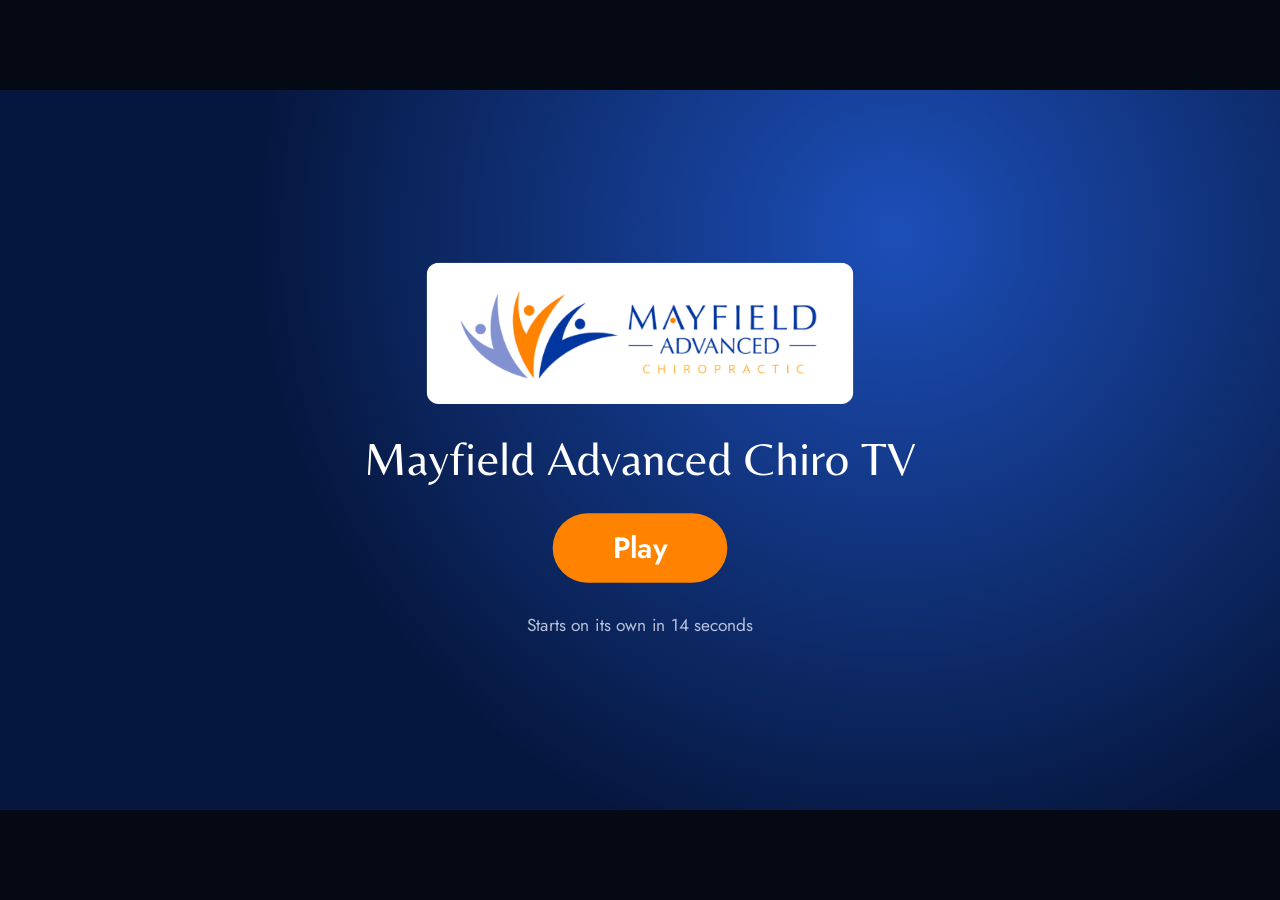
<file: index.html>
<!doctype html>
<html lang="en">
<head>
<meta charset="utf-8">
<meta name="viewport" content="width=device-width,initial-scale=1">
<title>Mayfield Advanced Chiro TV</title>
<link rel="preconnect" href="https://fonts.googleapis.com">
<link rel="preconnect" href="https://fonts.gstatic.com" crossorigin>
<link rel="stylesheet" href="https://fonts.googleapis.com/css2?family=Belleza&family=Jost:wght@400;500;600&display=swap">
<link rel="stylesheet" href="src/tv.css">
<style>
  html, body { height: 100%; margin: 0; background: #050913; overflow: hidden; }
  [hidden] { display: none !important; }
  #stage { position: absolute; left: 50%; top: 50%; transform-origin: center; }
  .start { position: absolute; inset: 0; z-index: 20; background: radial-gradient(circle at 70% 20%, #1c4fb9, #06173f 60%); display: flex; flex-direction: column; align-items: center; justify-content: center; gap: 46px; }
  .start img { width: 640px; background: #fff; padding: 30px 40px; border-radius: 18px; }
  .start h2 { margin: 0; font: 400 72px/1 var(--font-display); color: #fff; }
  .start button { font: 600 44px/1 var(--font-body); color: #fff; background: var(--orange); border: 0; border-radius: 60px; padding: 30px 90px; cursor: pointer; }
  .start button:focus-visible { outline: 6px solid #fff; outline-offset: 6px; }
  .start .hint { font: 400 26px/1.4 var(--font-body); color: var(--muted); }
  .controls { position: fixed; left: 50%; bottom: 14px; transform: translateX(-50%); z-index: 30; display: flex; flex-wrap: wrap; justify-content: center; gap: 8px; padding: 10px; border-radius: 14px; background: rgba(8,14,34,.92); border: 1px solid rgba(255,255,255,.15); opacity: 0; transition: opacity .4s; max-width: calc(100vw - 32px); }
  .controls.show { opacity: 1; }
  .controls button, .controls select { font: 500 14px/1 "Jost", "Segoe UI", sans-serif; color: #fff; background: #1b2a55; border: 1px solid rgba(255,255,255,.2); border-radius: 8px; padding: 9px 12px; cursor: pointer; }
</style>
</head>
<body>
<div class="stage" id="stage">
  <div class="sky"></div>
  <video class="bgv" id="bgA" muted playsinline preload="auto"></video>
  <video class="bgv" id="bgB" muted playsinline preload="auto"></video>
  <div class="bgshade"></div><div class="sun"></div>
  <canvas class="fx" id="fx" width="1920" height="1080"></canvas>

  <aside class="rail">
    <div class="rail-slot"><div class="side" id="sideA"></div><div class="side" id="sideB"></div></div>
    <div class="logo-plate"><img src="media/logo.png" alt="Mayfield Advanced Chiropractic"></div>
  </aside>
  <section class="main" id="main"></section>

  <div class="clockchip"><span id="clock">--:--</span><span class="sep" id="wsep" hidden></span><span id="weather" hidden></span></div>

  <div class="vbreak" id="vbreak">
    <div class="vside"><h2>From our YouTube channel</h2><p id="vtitle"></p></div>
    <div class="vframe" id="vframe"></div>
    <div class="vside"><img src="media/logo.png" alt=""><p>Watch more on YouTube<br><b>@mayfieldadvancedchiropractic</b></p></div>
  </div>

  <div class="spot" id="spot"><video id="spotv" playsinline preload="none"></video></div>

  <div class="crawler"><div class="crawl-track" id="crawl"></div></div>

  <div class="start" id="start">
    <img src="media/logo.png" alt="Mayfield Advanced Chiropractic">
    <h2>Mayfield Advanced Chiro TV</h2>
    <button id="go" type="button">Play</button>
    <div class="hint">Starts on its own in <span id="count">15</span> seconds</div>
  </div>
</div>

<div class="controls" id="controls" aria-label="Display controls">
  <button type="button" id="c-prev">◀ Prev</button>
  <button type="button" id="c-next">Next ▶</button>
  <button type="button" id="c-music">Music: on</button>
  <select id="c-theme" aria-label="Theme month"></select>
  <button type="button" id="c-video">Play next video</button>
  <button type="button" id="c-full">Full screen</button>
</div>

<script src="lib/qrcode.js"></script>
<script src="content/fallback.js"></script>
<script src="src/render.js"></script>
<script src="src/player.js"></script>
<script>if ("serviceWorker" in navigator && location.protocol === "https:") navigator.serviceWorker.register("sw.js").catch(() => {});</script>
</body>
</html>
</file>
<file: src/tv.css>
/* Mayfield Advanced Chiro TV: shared stage styles (player + review previews).
   Stage: fixed 1920x1080. Side third (rail) 0-650, main screen 650-1920, crawler bottom 84px. */
.stage {
  --ink: #050913;
  --navy: #0436a0;
  --navy-deep: #06173f;
  --orange: #ff8200;
  --lavender: #a9b0ee;
  --sky-light: #9fc0ea;
  --paper: #ffffff;
  --text: #eef2fb;
  --muted: #b8c2dc;
  --glass: rgba(6, 23, 63, .82);
  --font-display: "Belleza", "Optima", "Candara", "Segoe UI", sans-serif;
  --font-body: "Jost", "Century Gothic", "Futura", "Segoe UI", sans-serif;
  --sky-top: #3a5fb8; --sky-bot: #9fc0ea; --glow: rgba(255,214,150,.55); --card-a: #0436a0; --card-b: #2f6fd6;
}
.stage, .stage * { box-sizing: border-box; }
.stage { position: relative; width: 1920px; height: 1080px; overflow: hidden; background: var(--sky-bot); color: var(--text); font-family: var(--font-body); }
.stage .sky { position: absolute; inset: 0; background: linear-gradient(170deg, var(--sky-top) 0%, var(--sky-bot) 100%); transition: background 2s; }
.stage .sun { position: absolute; width: 1400px; height: 1400px; left: 900px; top: -760px; border-radius: 50%;
  background: radial-gradient(circle, var(--glow) 0%, rgba(255,255,255,0) 62%); animation: tv-drift 38s ease-in-out infinite alternate; }
@keyframes tv-drift { from { transform: translate(0,0) scale(1); } to { transform: translate(-220px,60px) scale(1.12); } }
.stage .bgv { position: absolute; inset: 0; width: 100%; height: 100%; object-fit: cover; object-position: 50% 45%; opacity: 0; transition: opacity 2s ease; }
.stage .bgv.on { opacity: 1; }
.stage .bgshade { position: absolute; inset: 0; background: linear-gradient(180deg, rgba(5,12,35,.18), rgba(5,12,35,.38)); opacity: 0; transition: opacity 2s; }
.stage.has-bgv .bgshade { opacity: 1; }
.stage .fx { position: absolute; inset: 0; width: 1920px; height: 1080px; pointer-events: none; }

/* ---------- side third ---------- */
.rail { position: absolute; left: 0; top: 0; width: 650px; height: 996px; background: linear-gradient(180deg, rgba(6,23,63,.96), rgba(4,20,58,.92)); display: flex; flex-direction: column; z-index: 2; }
.rail-slot { position: relative; flex: 1; }
.side { position: absolute; inset: 0; padding: 88px 64px 40px 80px; display: flex; flex-direction: column; gap: 30px; opacity: 0; transition: opacity .9s ease; }
.side.on { opacity: 1; }
.side.center { align-items: center; justify-content: center; text-align: center; padding: 40px 50px; }
.side.center .qrbox { align-self: center; width: 380px; }
.side .eyebrow { font: 500 22px/1 var(--font-body); letter-spacing: .22em; text-transform: uppercase; color: var(--lavender); }
.side .s-title { margin: 0; font: 400 58px/1.12 var(--font-display); color: var(--orange); text-wrap: balance; }
.side .s-text { margin: 0; font: 400 36px/1.4 var(--font-body); color: var(--text); }
.side .s-num { font: 400 170px/.9 var(--font-display); color: var(--orange); font-variant-numeric: tabular-nums; }
.side .s-num small { font-size: 64px; color: #fff; margin-left: 8px; }
.side .s-src { font: 400 20px/1.3 var(--font-body); color: var(--muted); }
.side .qrbox { width: 340px; padding: 22px; background: #fff; border-radius: 18px; align-self: flex-start; }
.side .qrbox svg { display: block; width: 100%; height: auto; }
.side .hours { display: grid; grid-template-columns: auto 1fr; gap: 10px 26px; font: 400 32px/1.3 var(--font-body); }
.side .hours .d { color: var(--lavender); }
.side .hours .today { color: var(--orange); font-weight: 600; }
.logo-plate { height: 186px; background: var(--paper); border-top-right-radius: 22px; display: grid; place-items: center; }
.logo-plate img { width: 470px; height: auto; }

/* ---------- main screen ---------- */
.main { position: absolute; left: 650px; top: 0; width: 1270px; height: 996px; padding: 130px 80px 70px; display: flex; flex-direction: column; z-index: 2; }
.main .eyebrow { font: 500 24px/1 var(--font-body); letter-spacing: .22em; text-transform: uppercase; color: var(--lavender); }
.main .hl { margin: 0; font: 400 64px/1.1 var(--font-display); color: #fff; text-wrap: balance; text-shadow: 0 2px 18px rgba(0,0,0,.25); }
.main .bd { margin: 0; font: 400 36px/1.42 var(--font-body); color: var(--text); }
.main .src { margin-top: auto; padding-top: 18px; font: 400 21px/1.3 var(--font-body); color: rgba(255,255,255,.78); letter-spacing: .03em; }
.glass { background: var(--glass); border-radius: 20px; backdrop-filter: blur(6px); }

/* entrance motion: elements with .a animate when the stage has .live */
.stage .a { opacity: 0; transform: translateY(24px); transition: opacity .9s ease, transform .9s cubic-bezier(.2,.7,.2,1); }
.stage.live .a { opacity: 1; transform: none; }
.stage.out .a { opacity: 0; transform: none; transition-delay: 0s !important; transition-duration: .55s; }

/* split: text column + framed statement card */
.L-split { flex-direction: row; gap: 56px; align-items: center; padding-top: 110px; }
.L-split .col { width: 460px; display: flex; flex-direction: column; gap: 24px; padding: 38px 34px; border-radius: 18px; background: rgba(6,23,63,.66); backdrop-filter: blur(6px); }
.L-split .col.glass { padding: 40px 36px; text-shadow: none; }
.L-split .hl { font-size: 56px; color: var(--orange); }
.L-split .bd { font-size: 32px; }
.L-split .frame { flex: 1; height: 560px; background: #fff; padding: 14px; border-radius: 10px; box-shadow: 0 30px 80px rgba(3,12,40,.35); }
.L-split .frame-in { position: relative; height: 100%; overflow: hidden; border-radius: 4px; background: linear-gradient(135deg, var(--card-a), var(--card-b)); display: flex; flex-direction: column; justify-content: center; gap: 22px; padding: 0 56px; }
.L-split .frame-in::before { content: ""; position: absolute; inset: -10% -20% auto auto; width: 70%; height: 140%; background: rgba(255,255,255,.09); transform: rotate(32deg); }
.L-split .frame-in::after { content: ""; position: absolute; top: 0; bottom: 0; width: 160px; left: -240px; background: linear-gradient(90deg, rgba(255,255,255,0), rgba(255,255,255,.22), rgba(255,255,255,0)); transform: skewX(-18deg); }
.stage.live .L-split .frame-in::after { animation: tv-sheen 2.2s 1.4s ease-out; }
@keyframes tv-sheen { to { left: 900px; } }
.L-split .card { position: relative; margin: 0; font: 400 56px/1.16 var(--font-display); color: #fff; text-wrap: balance; }
.L-split .frame-src { position: relative; font: 400 20px/1.3 var(--font-body); color: rgba(255,255,255,.75); }
.L-split .frame.a { transform: translateX(60px) scale(.97); }

/* scene: one big line over the video */
.L-scene { justify-content: flex-end; align-items: center; text-align: center; gap: 26px; padding-bottom: 120px; }
.L-scene .line { margin: 0; font: 600 84px/1.08 var(--font-body); color: #fff; text-wrap: balance; text-shadow: 0 4px 0 rgba(0,0,0,.5), 0 10px 40px rgba(0,0,0,.45); }
.L-scene .eyebrow { color: #fff; text-shadow: 0 2px 12px rgba(0,0,0,.6); }

/* bignum */
.L-bignum { justify-content: center; }
.L-bignum .panel { padding: 56px 64px; display: flex; flex-direction: column; gap: 24px; }
.L-bignum .panel > .hdr { display: flex; flex-direction: column; gap: 20px; }
.L-bignum .num { font: 400 230px/.9 var(--font-display); color: var(--orange); font-variant-numeric: tabular-nums; white-space: nowrap; margin-top: 10px; }
.L-bignum .num small { font-size: 80px; color: #fff; margin-left: 10px; }
.L-bignum .cap { font: 500 40px/1.3 var(--font-body); color: #fff; max-width: 950px; }
.L-bignum .src { margin-top: 6px; }
.L-bignum.dense .num { font-size: 170px; }
.L-bignum.dense .panel { gap: 16px; padding: 44px 56px; }
.L-bignum.dense .cap { font-size: 34px; }

/* myth vs fact */
.L-mythfact { gap: 30px; justify-content: center; }
.L-mythfact .band { position: relative; padding: 40px 52px; border-radius: 20px; display: flex; flex-direction: column; gap: 16px; }
.L-mythfact .tag { font: 600 26px/1 var(--font-body); letter-spacing: .24em; }
.L-mythfact .myth { background: rgba(10,18,42,.72); }
.L-mythfact .myth .tag { color: var(--lavender); }
.L-mythfact .myth p { margin: 0; font: 400 46px/1.25 var(--font-display); color: var(--muted); position: relative; display: inline; }
.L-mythfact .myth .strike { position: absolute; left: 52px; right: 52px; top: 50%; height: 4px; background: var(--orange); transform-origin: left; transform: scaleX(0); transition: transform 1s ease 2.6s; }
.stage.live .L-mythfact .myth .strike { transform: scaleX(1); }
.L-mythfact .fact { background: #fff; color: var(--navy-deep); }
.L-mythfact .fact .tag { color: var(--orange); }
.L-mythfact .fact p { margin: 0; font: 400 48px/1.22 var(--font-display); color: var(--navy-deep); }
.stage.live .L-mythfact .fact.a { transition-delay: 3.4s; }

/* steps */
.L-steps { gap: 26px; }
.L-steps .row { display: grid; grid-auto-flow: column; grid-auto-columns: 1fr; gap: 22px; margin-top: 18px; position: relative; }
.L-steps .step { padding: 32px 28px; display: flex; flex-direction: column; gap: 18px; min-height: 330px; }
.L-steps .step .n { width: 74px; height: 74px; border-radius: 50%; background: var(--orange); color: #fff; display: grid; place-items: center; font: 400 44px/1 var(--font-display); }
.L-steps { justify-content: center; }
.L-steps .step p { margin: 0; font: 400 35px/1.3 var(--font-body); color: #fff; }

/* ask Dr. Taylor */
.L-askdoc { gap: 30px; justify-content: center; }
.L-askdoc .who { display: inline-flex; align-items: center; gap: 16px; font: 500 26px/1 var(--font-body); letter-spacing: .18em; text-transform: uppercase; color: #fff; }
.L-askdoc .who i { width: 22px; height: 22px; border-radius: 50%; background: var(--orange); box-shadow: 0 0 0 8px rgba(255,130,0,.25); }
.L-askdoc .q { position: relative; background: #fff; border-radius: 22px; padding: 44px 56px; font: 400 54px/1.18 var(--font-display); color: var(--navy-deep); text-wrap: balance; }
.L-askdoc .q::after { content: ""; position: absolute; left: 70px; bottom: -26px; border-left: 26px solid transparent; border-right: 26px solid transparent; border-top: 28px solid #fff; }
.L-askdoc .ans { padding: 38px 52px; font: 400 36px/1.42 var(--font-body); color: #fff; }
.stage.live .L-askdoc .ans.a { transition-delay: 3.8s; }

/* checklist */
.L-checklist { justify-content: center; }
.L-checklist .panel { padding: 52px 60px; display: flex; flex-direction: column; gap: 22px; }
.L-checklist ul { list-style: none; margin: 10px 0 0; padding: 0; display: flex; flex-direction: column; gap: 22px; }
.L-checklist li { display: flex; gap: 26px; align-items: center; font: 400 38px/1.25 var(--font-body); color: #fff; }
.L-checklist li i { flex: none; width: 52px; height: 52px; border-radius: 50%; border: 4px solid var(--orange); position: relative; }
.L-checklist li i::after { content: ""; position: absolute; left: 14px; top: 6px; width: 14px; height: 26px; border: solid var(--orange); border-width: 0 6px 6px 0; transform: rotate(45deg); }

/* bodymap */
.L-bodymap { flex-direction: row; gap: 40px; align-items: center; padding-top: 110px; }
.L-bodymap .fig { width: 360px; height: 780px; flex: none; padding: 30px; display: grid; place-items: center; }
.L-bodymap .fig svg { width: 100%; height: 100%; }
.L-bodymap .info { flex: 1; display: flex; flex-direction: column; gap: 22px; justify-content: center; padding: 40px 40px; border-radius: 18px; background: rgba(6,23,63,.66); backdrop-filter: blur(6px); }
.L-bodymap .info.glass { padding: 44px; text-shadow: none; }
.L-bodymap .hl { font-size: 52px; color: var(--orange); }
.L-bodymap .bd { font-size: 31px; }
.L-bodymap ul { list-style: none; margin: 0; padding: 0; display: flex; flex-direction: column; gap: 16px; }
.L-bodymap li { display: flex; gap: 16px; align-items: baseline; font: 500 30px/1.25 var(--font-body); color: #fff; }
.L-bodymap li::before { content: ""; flex: none; width: 16px; height: 16px; border-radius: 50%; background: var(--orange); transform: translateY(-4px); }
.bm-dot { fill: var(--orange); }
.bm-ring { fill: none; stroke: var(--orange); stroke-width: 4; transform-box: fill-box; transform-origin: center; animation: tv-pulse 2s ease-out infinite; }
@keyframes tv-pulse { from { transform: scale(.6); opacity: 1; } to { transform: scale(2.4); opacity: 0; } }

/* countdown */
.L-countdown { align-items: center; justify-content: center; text-align: center; gap: 24px; }
.L-countdown .panel { padding: 60px 90px; display: flex; flex-direction: column; align-items: center; gap: 22px; }
.L-countdown .days { font: 400 260px/.85 var(--font-display); color: var(--orange); font-variant-numeric: tabular-nums; }
.L-countdown .unit { font: 500 44px/1 var(--font-body); letter-spacing: .2em; text-transform: uppercase; color: #fff; }
.L-countdown .ev { font: 400 58px/1.15 var(--font-display); color: #fff; text-wrap: balance; }

/* stagger helpers */
.stage.live .d1 { transition-delay: .15s; } .stage.live .d2 { transition-delay: .45s; } .stage.live .d3 { transition-delay: .75s; }
.stage.live .d4 { transition-delay: 1.05s; } .stage.live .d5 { transition-delay: 1.35s; } .stage.live .d6 { transition-delay: 1.65s; }
.stage.live .d7 { transition-delay: 1.95s; } .stage.live .d8 { transition-delay: 2.25s; }

/* ---------- chip, crawler, video break ---------- */
.clockchip { position: absolute; right: 44px; top: 36px; z-index: 4; display: flex; gap: 22px; align-items: center; padding: 14px 26px; border-radius: 40px; background: rgba(5,15,45,.6); backdrop-filter: blur(8px); font: 500 32px/1 var(--font-body); color: #fff; font-variant-numeric: tabular-nums; }
.clockchip .sep { width: 2px; height: 30px; background: rgba(255,255,255,.35); }
.crawler { position: absolute; left: 0; right: 0; bottom: 0; height: 84px; background: var(--ink); overflow: hidden; z-index: 4; }
.crawl-track { position: absolute; top: 0; left: 0; height: 84px; display: block; line-height: 84px; white-space: nowrap; font: 600 46px/84px var(--font-body); color: #fff; will-change: transform; }
.crawl-track .dot { color: var(--orange); margin: 0 38px; font-size: 30px; }
.vbreak { position: absolute; inset: 0 0 84px 0; z-index: 5; background: linear-gradient(160deg, var(--navy-deep), var(--navy)); display: grid; grid-template-columns: 1fr 560px 1fr; align-items: center; opacity: 0; pointer-events: none; transition: opacity .8s; }
.vbreak.on { opacity: 1; pointer-events: auto; }
.spot { position: absolute; left: 0; top: 0; width: 1920px; height: 996px; z-index: 5; background: #000; opacity: 0; pointer-events: none; transition: opacity .8s; }
.spot.on { opacity: 1; }
.spot video { width: 100%; height: 100%; object-fit: contain; display: block; }
.vside { padding: 0 70px; display: flex; flex-direction: column; gap: 22px; }
.vside h2 { margin: 0; font: 400 54px/1.15 var(--font-display); color: var(--orange); }
.vside p { margin: 0; font: 400 32px/1.4 var(--font-body); color: var(--text); }
.vside img { width: 360px; background: #fff; padding: 18px 22px; border-radius: 12px; }
.vframe { width: 560px; height: 996px; background: #000; position: relative; }
.vframe iframe, .vframe > div { width: 100%; height: 100%; border: 0; }
/* Landscape YouTube: 16:9 frame fills the main area, caption strip above */
.vbreak.wide { grid-template-columns: 1fr; grid-template-rows: 96px 900px; align-items: stretch; justify-items: center; }
.vbreak.wide .vside:first-child { flex-direction: row; align-items: baseline; justify-content: center; gap: 28px; padding: 0; align-self: center; }
.vbreak.wide .vside:first-child h2 { font-size: 40px; }
.vbreak.wide .vside:first-child p { font-size: 28px; color: var(--muted); }
.vbreak.wide .vside:last-child { display: none; }
.vbreak.wide .vframe { width: 1600px; height: 900px; }
.vmock { position: absolute; inset: 0; display: flex; flex-direction: column; align-items: center; justify-content: center; gap: 28px; text-align: center; padding: 50px; color: var(--muted); font: 400 30px/1.4 var(--font-body); }

@media (prefers-reduced-motion: reduce) {
  .stage .sun, .bm-ring, .stage.live .L-split .frame-in::after { animation: none; }
  .stage .a, .side { transition-duration: .01s !important; transition-delay: 0s !important; }
}
</file>
